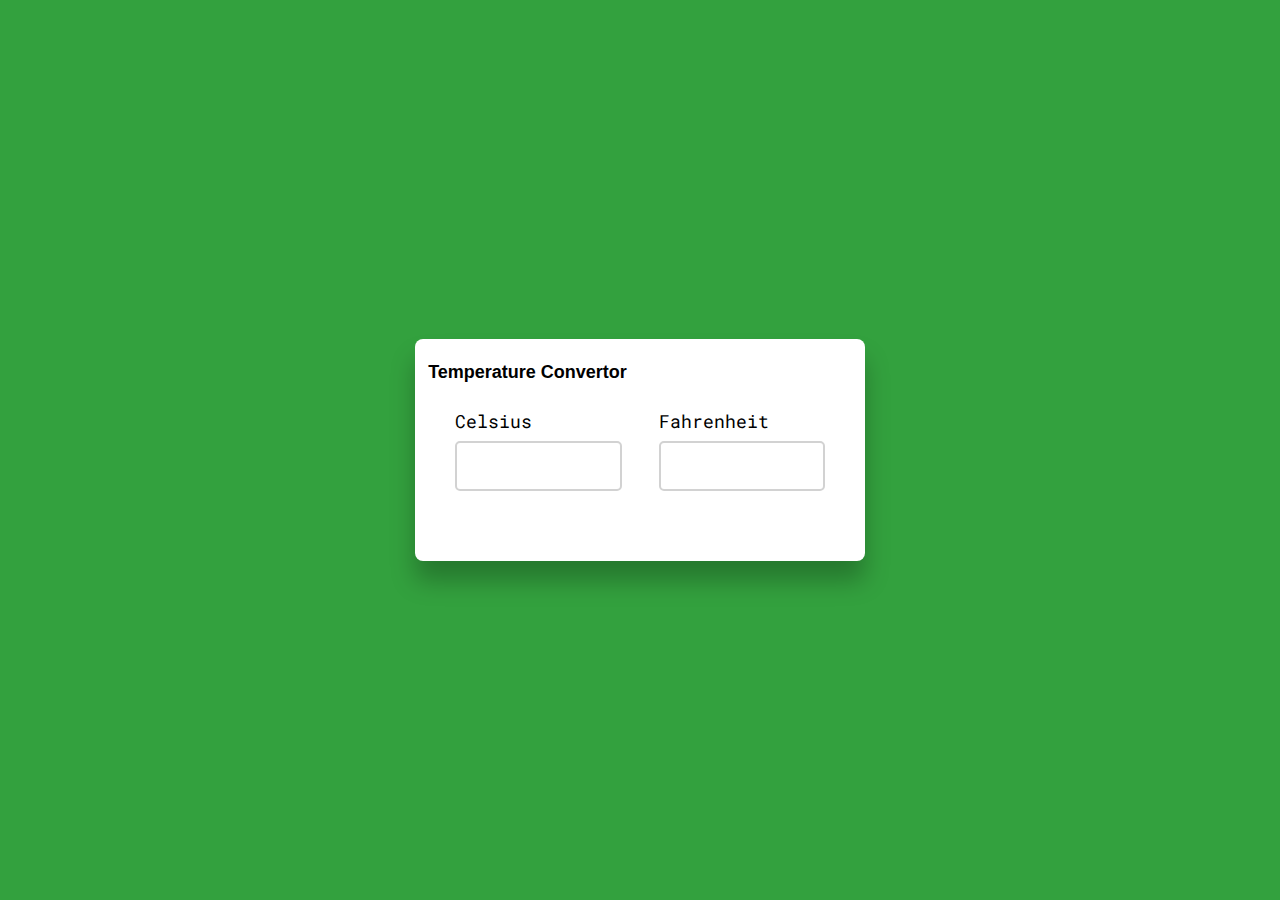
<file: Task3-Temprature converter/index.html>
<!DOCTYPE html>
<html lang="en">
<head>
    <title>Temperature Conversion</title>
    <!--Google font-->
    <link rel="preconnect" href="https://fonts.gstatic.com">
    <link href="https://fonts.googleapis.com/css2?family=Roboto+Mono:wght@500&display=swap" rel="stylesheet">
    <!--Stylesheet-->
    <link rel="stylesheet" href="css/styles.css">
</head>
<body>

    <div class="wrapper">
        <p>Temperature Convertor</p>
        <div class="container">
            <label for="celsius">Celsius</label>
            <input type="number" id="celsius" oninput= "celToFar()">
        </div>
        <div class="container">
            <label for="fahrenheit">Fahrenheit</label>
            <input type="number" id="fahrenheit" oninput = "farToCel()">
        </div>
    </div>
    <!--Javascript-->
    <script src="js/script.js"></script>
</body>
</html>
</file>
<file: Task3-Temprature converter/css/styles.css>
*,
*:before,
*:after{
    padding: 0;
    margin: 0;
    box-sizing: border-box;
    font-family: "Roboto Mono", monospace;
    font-size: 18px;
}
body{
    background-color: #33a13e;
}
.wrapper{
    width: 450px;
    background-color: #ffffff;
    padding: 70px 40px;
    position: absolute;
    transform: translate(-50%,-50%);
    left: 50%;
    top: 50%;
    box-shadow: 0 20px 25px rgba(0,0,0,0.25);
    border-radius: 8px;
    display: flex;
    justify-content: space-between;
}
.container{
    width: 45%;
}
input{
    width: 100%;
    height: 50px;
    border-radius: 5px;
    border: 2px solid #d2d2d2;
    outline: none;
    margin-top: 8px;
    padding: 0 10px;
}
input:focus{
    border-color: #3164ff;
}
p{
    padding: 20px 40px;
    position: absolute;
    transform: translate(-50%,-50%);
    left: 25%;
    top: 15%;
    font-weight: bold;
    font-family: Arial, Helvetica, sans-serif;
   


}
</file>
